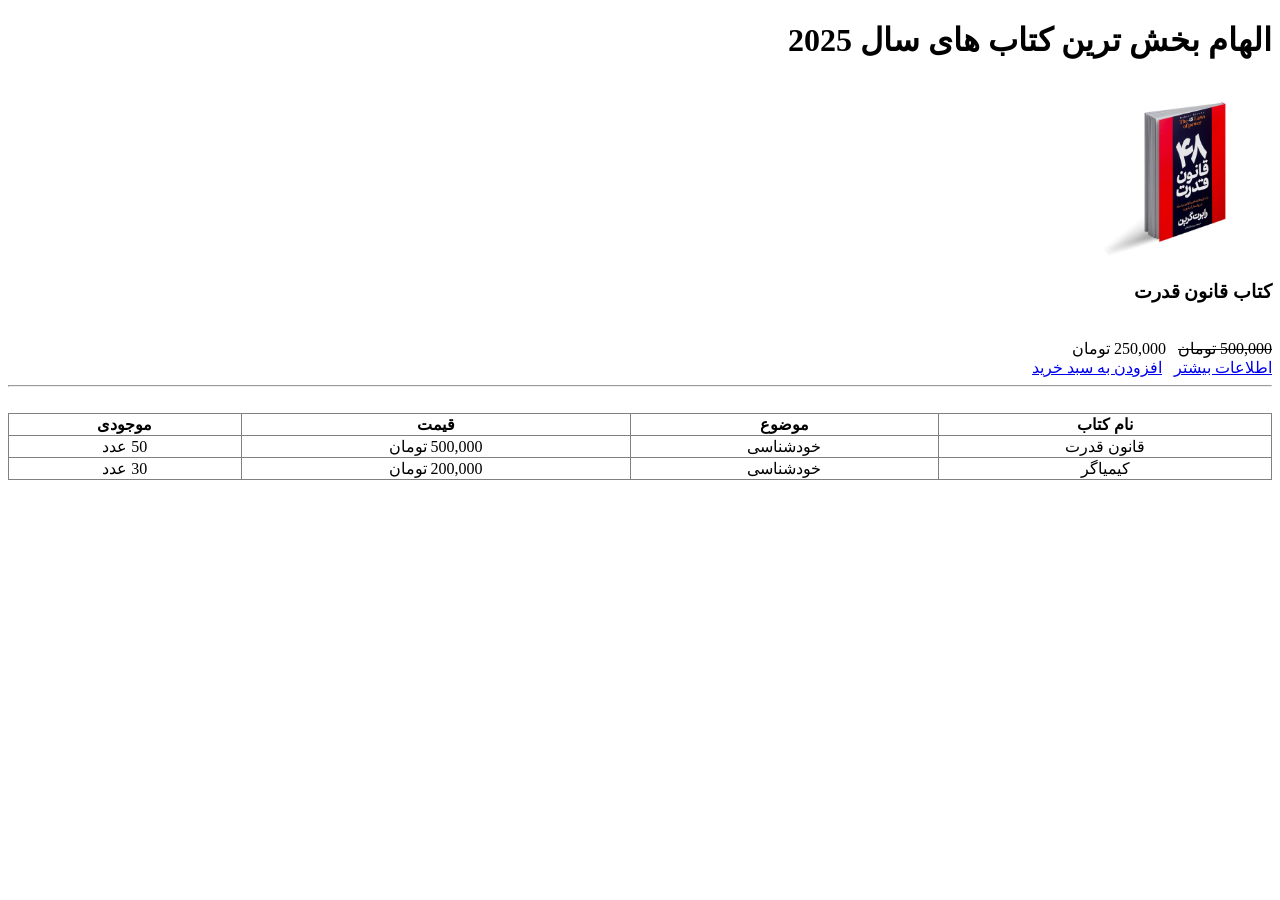
<file: index.html>
<!DOCTYPE html>
<html lang="fa" dir="rtl">
<head>
    <meta charset="UTF-8">
    <meta name="viewport" content="width=device-width, initial-scale=1.0">
    <title>سایت فروش کتاب</title>
    <style>
        body {
            font-family: Vazirmatn;
        }
        img {
            width: 14%;
        }
        table {
            width: 100%;
            text-align: center;
            border-collapse: collapse;
        }
        table,th,td {
            border: 1px solid grey;

        }
    </style>
    <link rel="icon" href="./imges/123123.png" type="image/png">
</head>
<body> 

 <h1>الهام بخش ترین کتاب های سال 2025</h1>   

<img src="./imges/123123.png" alt="معجزه شکرگزاری">

<h3>کتاب قانون قدرت</h3>
<br>
<del>500,000 تومان</del>
&nbsp;
<span>250,000 تومان</span>
<br>
<a href="./pages/product-details.html" target="_blank">اطلاعات بیشتر</a>
&nbsp;
<a href="./pages/shopping-cart.html" target="_blank">افزودن به سبد خرید</a>

<br>
<hr>
<br>
<table>
    <thead>
        <tr>
        <th>نام کتاب</th>
        <th>موضوع</th>
        <th>قیمت</th>
        <th>موجودی</th>
    </tr>
    </thead>

    <tbody>
    <tr>
        <td>قانون قدرت</td>
        <td>خودشناسی</td>
        <td>500,000 تومان</td>
        <td>50 عدد</td>
    </tr>
    </tbody>

    <tfoot>
     <tr>
        <td>کیمیاگر</td>
        <td>خودشناسی</td>
        <td>200,000 تومان</td>
        <td>30 عدد</td>
    </tr>
    </tfoot>
</table>


</body>
</html>
</file>
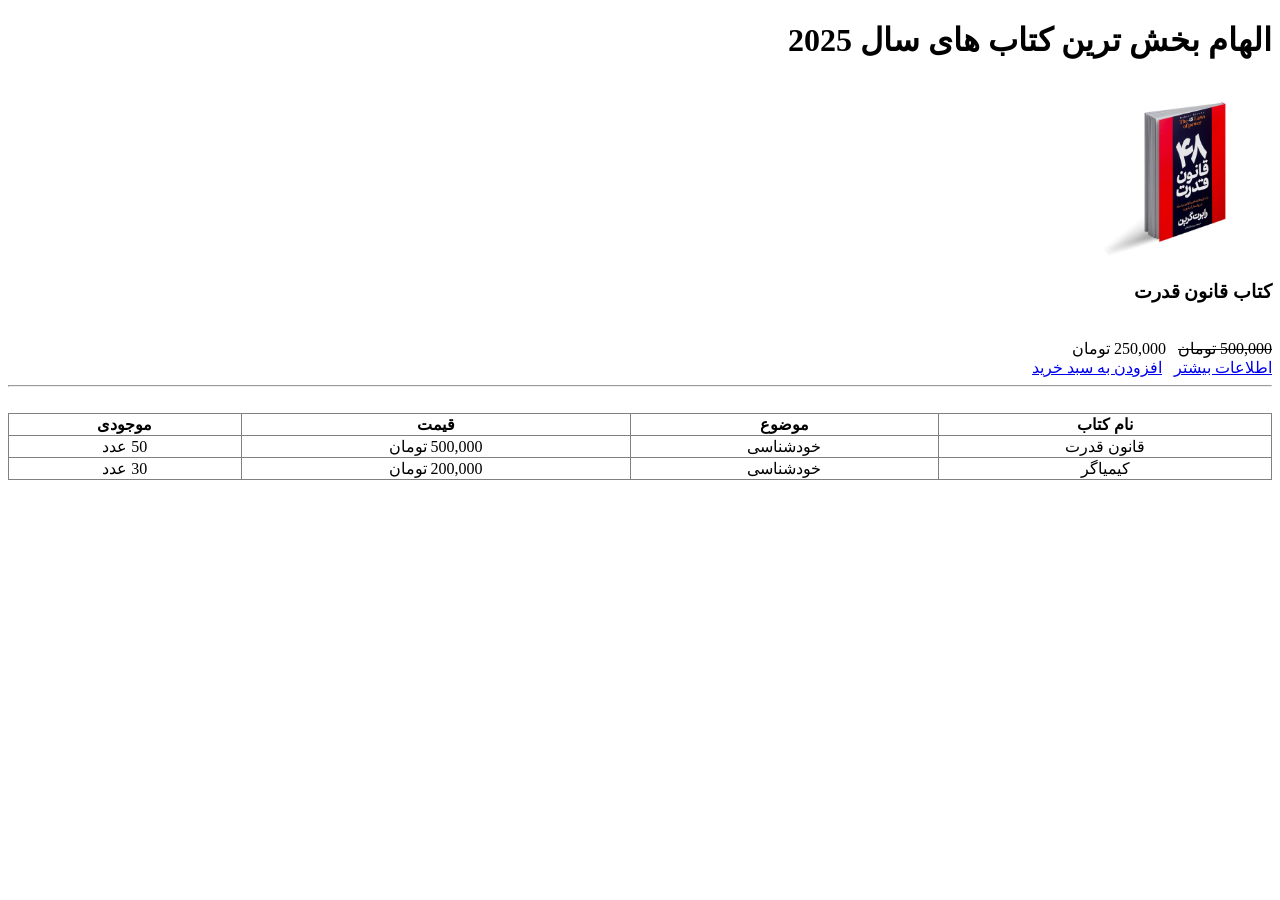
<file: first-progect/html/index.html>
<!DOCTYPE html>
<html lang="fa" dir="rtl">
<head>
    <meta charset="UTF-8">
    <meta name="viewport" content="width=device-width, initial-scale=1.0">
    <title>سایت فروش کتاب</title>
    <style>
        body {
            font-family: Vazirmatn;
        }
        img {
            width: 14%;
        }
        table {
            width: 100%;
            text-align: center;
            border-collapse: collapse;
        }
        table,th,td {
            border: 1px solid grey;

        }
    </style>
    <link rel="icon" href="../imges/123123.png" type="image/png">
</head>
<body> 

 <h1>الهام بخش ترین کتاب های سال 2025</h1>   

<img src="../imges/123123.png" alt="معجزه شکرگزاری">

<h3>کتاب قانون قدرت</h3>
<br>
<del>500,000 تومان</del>
&nbsp;
<span>250,000 تومان</span>
<br>
<a href="../pages/product-details.html" target="_blank">اطلاعات بیشتر</a>
&nbsp;
<a href="../pages/shopping-cart.html" target="_blank">افزودن به سبد خرید</a>

<br>
<hr>
<br>
<table>
    <thead>
        <tr>
        <th>نام کتاب</th>
        <th>موضوع</th>
        <th>قیمت</th>
        <th>موجودی</th>
    </tr>
    </thead>

    <tbody>
    <tr>
        <td>قانون قدرت</td>
        <td>خودشناسی</td>
        <td>500,000 تومان</td>
        <td>50 عدد</td>
    </tr>
    </tbody>

    <tfoot>
     <tr>
        <td>کیمیاگر</td>
        <td>خودشناسی</td>
        <td>200,000 تومان</td>
        <td>30 عدد</td>
    </tr>
    </tfoot>
</table>


</body>
</html>
</file>
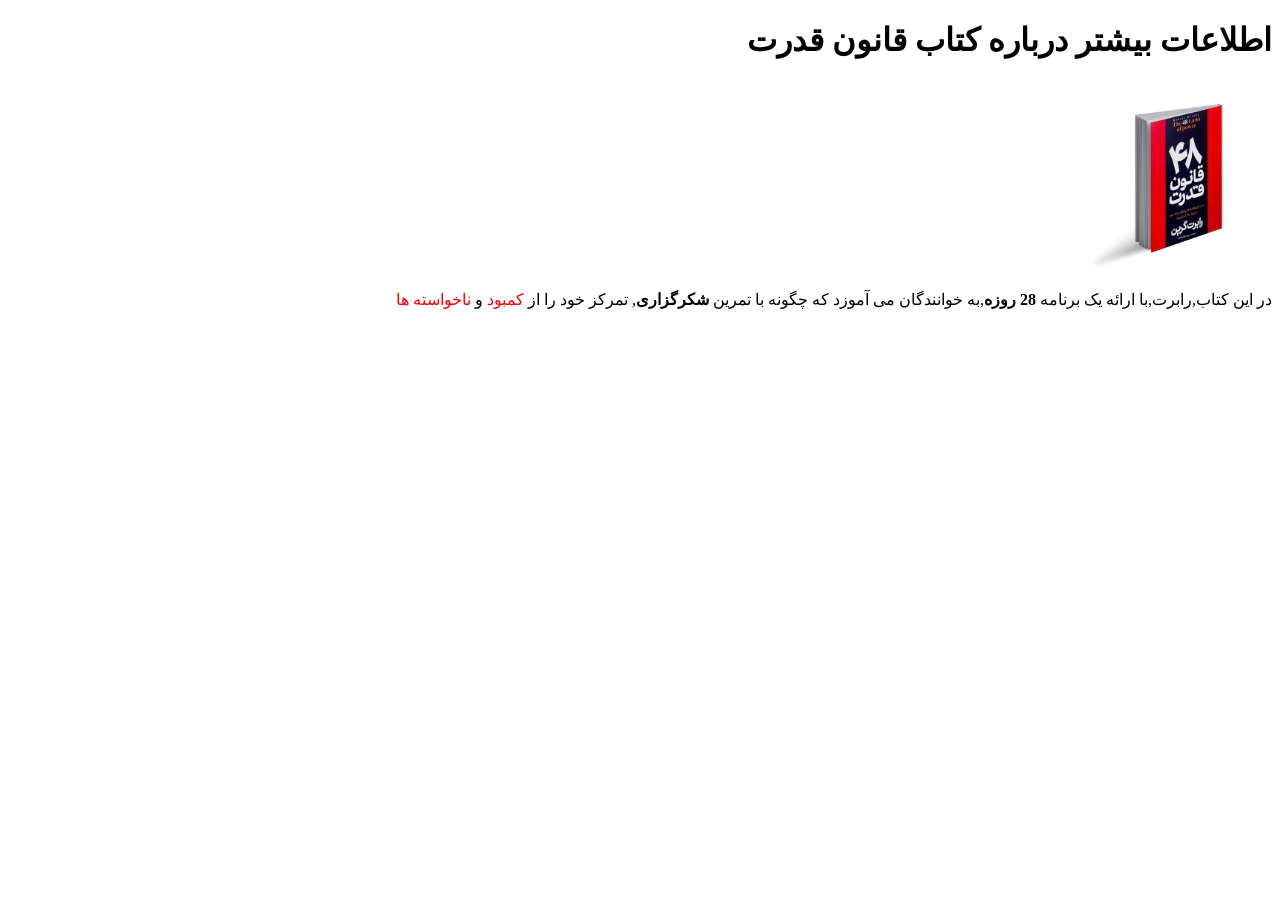
<file: pages/product-details.html>
<!DOCTYPE html>
<html lang="fa" dir="rtl">
<head>
    <meta charset="UTF-8">
    <meta name="viewport" content="width=device-width, initial-scale=1.0">
    <title>صفحه جزِئیات محصول</title>
    <link rel="icon" href="../imges/123123.png" type="image/png">
    <style>
        body {
            font-family: Vazirmatn;
        }
    </style>
</head>
<body>
    <h1>اطلاعات بیشتر درباره کتاب قانون قدرت</h1>
    <img src="../imges/123123.png" alt="کتاب شکرگزاری" width="15%">
    <p>
    در این کتاب,رابرت,با ارائه یک برنامه <b>28 روزه</b>,به خوانندگان می آموزد که چگونه با تمرین <strong>شکرگزاری</strong>, تمرکز خود را از <span style="color: red;">کمبود</span> 
    
    
    و <span style="color: red;">ناخواسته ها</span> 
    </p>





</body>
</html>
</file>
